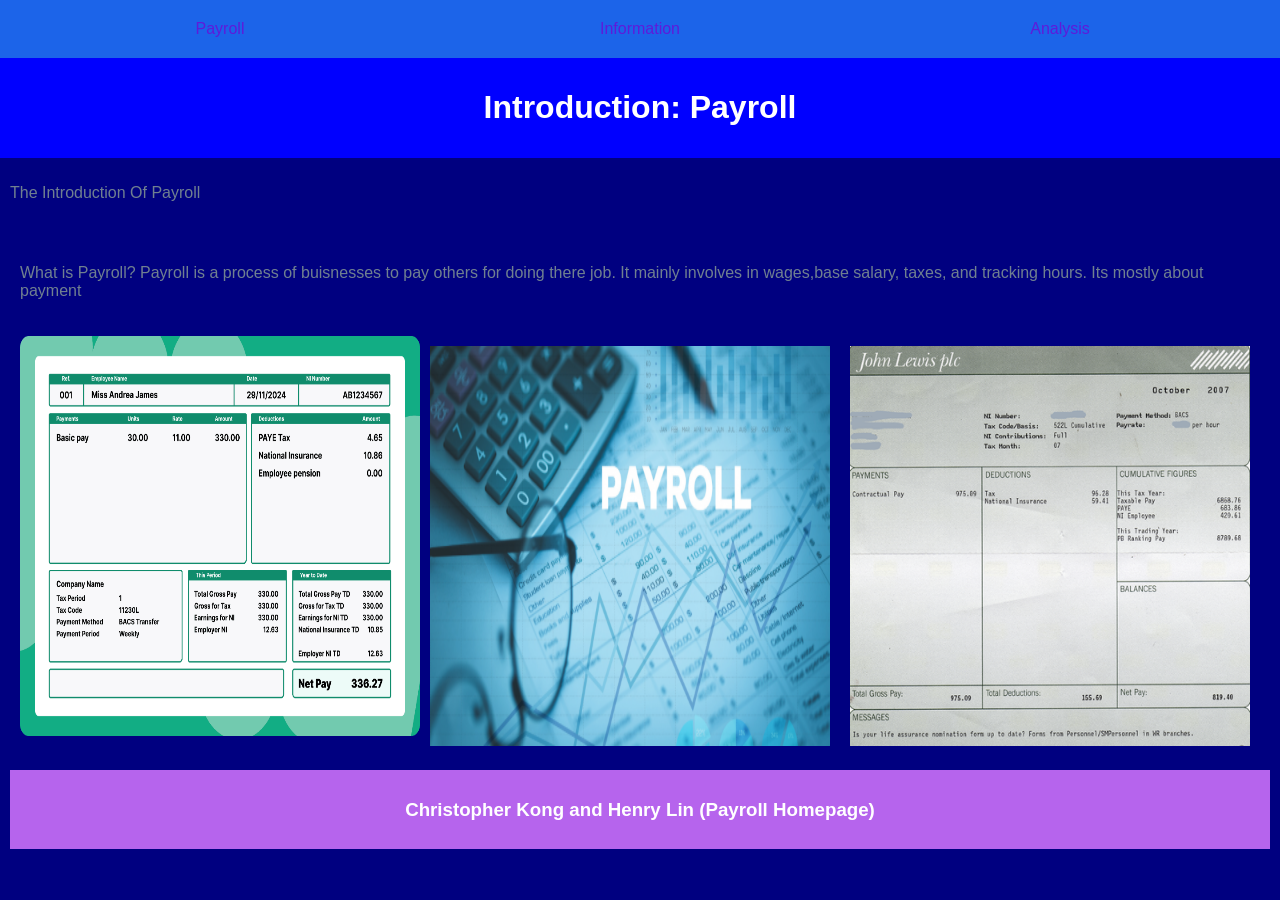
<file: NYC Payroll Project/index.html>
<!DOCTYPE html>
<html>
  <head>
    <meta charset="utf-8">
    <meta name="viewport" content="width=device-width">
    <title>NYC Payroll Project</title>
    <!-- Import libraries and link files  -->
    <link href="style.css" rel="stylesheet" type="text/css"/>
    <link href="c3.css" rel="stylesheet" type="text/css" />
    <script src="c3.js"></script>
    <script src="d3.js"></script>
    <script src="helper.js"></script>  
    <script src="script.js"></script>
   </head>

   <nav class="container">
      <a href="index.html">Payroll</a>
      <a href="Information.html">Information</a>
      <a href="Analysis.html">Analysis</a>
    </nav>
  
  <body onload="init()">
    <div id="banner" class="container center">
      <h1> Introduction: Payroll </h1>
    </div>
    <div class="container subbanner">
      <div>
        <p>The Introduction Of Payroll</p>
       </div>
    </div>
    <div class="container">
      <div id="panel">
        
        
 <div class="container">
      <div id="main">
        <p>What is Payroll? Payroll is a process of buisnesses to pay others for doing there job. It mainly involves in wages,base salary, taxes, and tracking hours. Its mostly about payment<p>
      </div>

      </div>


  <div class="container">
      <div id="main">
        <img src="ne.png" width="400" height="400">
      </div>
    

    <div class="container">
      <div id="main">
        <img src="jp.png" width="400" height="400">
      </div>
    </div>

   <div class="container">
      <div>
        <img src="dl.png" width="400" height="400">
      </div>
       

    

    


    </div>

  </div>



    <div id="footer" class="container center">
      <h3>Christopher Kong and Henry Lin (Payroll Homepage)</h3>
    </div>  
  </body>
</html>
</file>
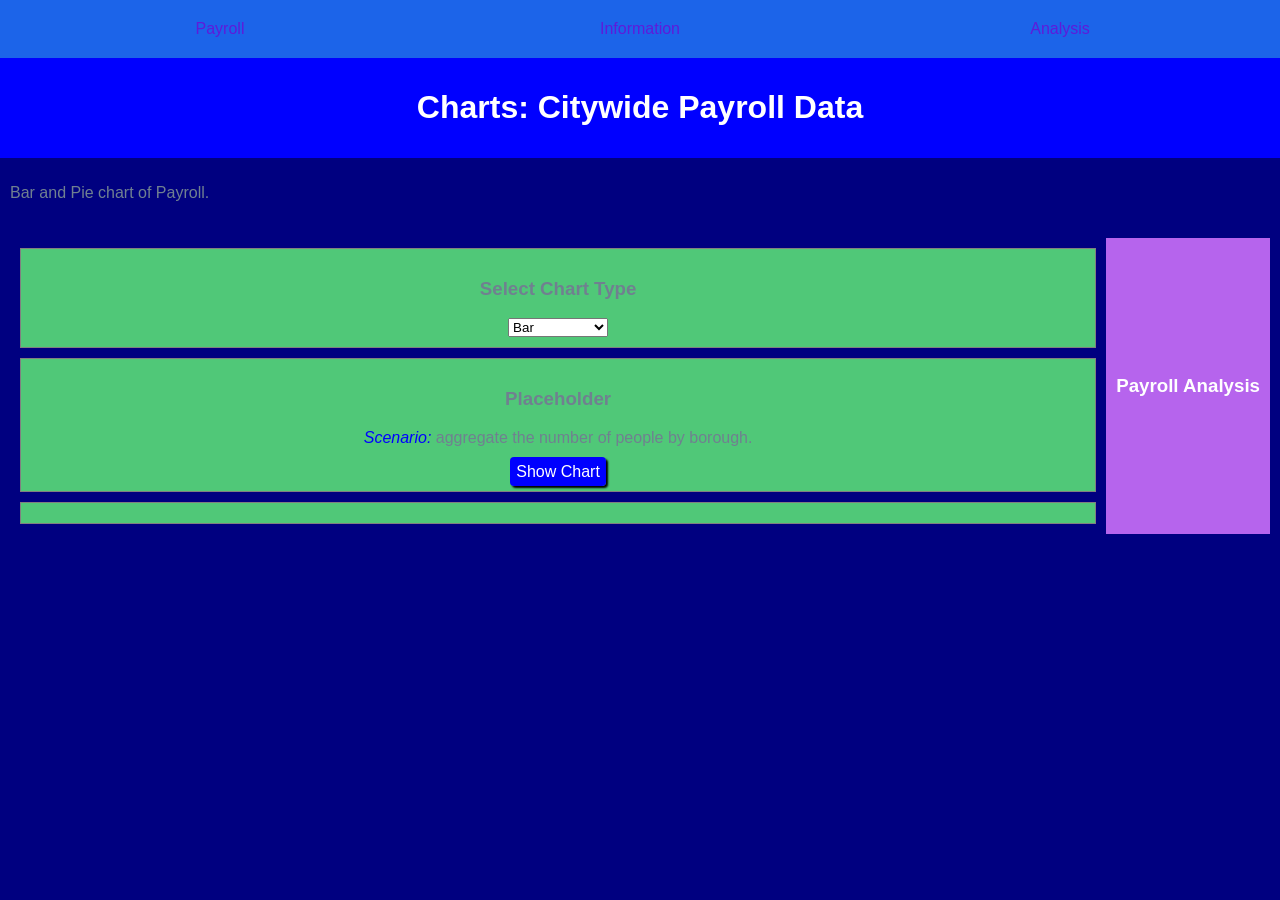
<file: NYC Payroll Project/Analysis.html>
<!DOCTYPE html>
<html>

  <head>
    <meta charset="utf-8">
    <meta name="viewport" content="width=device-width">
    <title>Payroll Analysis</title>
 
    <link href="style.css" rel="stylesheet" type="text/css"/>
    <link href="c3.css" rel="stylesheet" type="text/css" />
    <script src="c3.js"></script>
    <script src="d3.js"></script>
    <script src="helper.js"></script>  
    <script src="script.js"></script>
   </head>

   <nav class="container">
      <a href="index.html">Payroll</a>
      <a href="Information.html">Information</a>
      <a href="Analysis.html">Analysis</a>
    </nav>
  
  <body onload="initB()">
    <div id="banner" class="container center">
      <h1> Charts: Citywide Payroll Data </h1>
    </div>
    <div class="container subbanner">
      <div>
        <p>Bar and Pie chart of Payroll.</p>
       </div>
    </div>
    <div class="container">
      <div id="panel">
        
        <div class="card">
          <h3>Select Chart Type</h3>
          <select id="chartType" style="width:100px;">
            <option value="bar">Bar</option>
            <option value="pie">Pie</option>
          </select>
        </div>
        
        <div class="card">
          <h3>Placeholder</h3>
          <p><span class="highlight">Scenario:</span>  aggregate the number of people by borough.</p>
          <a class="button" onclick="payrollByBorough()"> Show Chart </a>
        </div>
      
      <div class="card">
       <div id="chart"></div> 
      </div>
    </div>

    <div id="footer" class="container center">
      <h3>Payroll Analysis</h3>
    </div>  
  </body>
</html>
</file>
<file: NYC Payroll Project/style.css>
html,body{
  margin:0 auto;
  font-family:Arial;
  color:slategray;
  background-color: navy;
}
.container{
  display:flex;
  padding:10px;
}
.center{
  justify-content:center;
  align-items:center;
}




nav{
  background-color:rgb(28, 100, 233);
}
nav a{
  color:rgb(94, 27, 218);
  padding:10px;
  flex:1;
  text-decoration:none;
  text-align:center;
}
nav a:hover{
  color:rgb(10, 211, 53);
}


#banner{
  background-color:blue;
  color:white;
}
#footer{
  background-color:rgb(182, 100, 237);
  color:white;
  /*position:fixed;*/
  left: 0;
  right: 0;
  bottom:0px;
}
 
.card{
  flex:1;
  margin:10px;
  padding:10px;
  border:1px solid gray;
  text-align:center;
  color:slategray;
  background-color:rgb(80, 200, 120)
}




.highlight{
  font-style:italic;
  color:blue;
}
.heading{
  font-weight:bold;
}
.button{
  text-decoration:none;
  background-color:blue;
  color:white;
  border-radius:4px;
  padding:6px;
  box-shadow:2px 2px 2px black;
}
.button:hover{
  background-color:cornflowerblue;
}
#panel{
  flex:1;
}
.flash{
  max-width:200px;
}
.card img{
  height:100px;
 
}
#output{
  flex-wrap:wrap;
}
</file>
<file: NYC Payroll Project/c3.css>
/*-- Chart --*/

.c3 svg {
  font: 10px sans-serif;
  -webkit-tap-highlight-color: rgba(0, 0, 0, 0);
}

.c3 path, .c3 line {
  fill: none;
  stroke: #000;
}

.c3 text {
  -webkit-user-select: none;
  -moz-user-select: none;
  user-select: none;
}

.c3-legend-item-tile,
.c3-xgrid-focus,
.c3-ygrid,
.c3-event-rect,
.c3-bars path {
  shape-rendering: crispEdges;
}

.c3-chart-arc path {
  stroke: #fff;
}

.c3-chart-arc rect {
  stroke: white;
  stroke-width: 1;
}

.c3-chart-arc text {
  fill: #fff;
  font-size: 13px;
}

/*-- Axis --*/
/*-- Grid --*/
.c3-grid line {
  stroke: #aaa;
}

.c3-grid text {
  fill: #aaa;
}

.c3-xgrid, .c3-ygrid {
  stroke-dasharray: 3 3;
}

/*-- Text on Chart --*/
.c3-text.c3-empty {
  fill: #808080;
  font-size: 2em;
}

/*-- Line --*/
.c3-line {
  stroke-width: 1px;
}

/*-- Point --*/
.c3-circle {
  fill: currentColor;
}

.c3-circle._expanded_ {
  stroke-width: 1px;
  stroke: white;
}

.c3-selected-circle {
  fill: white;
  stroke-width: 2px;
}

/*-- Bar --*/
.c3-bar {
  stroke-width: 0;
}

.c3-bar._expanded_ {
  fill-opacity: 1;
  fill-opacity: 0.75;
}

/*-- Focus --*/
.c3-target.c3-focused {
  opacity: 1;
}

.c3-target.c3-focused path.c3-line, .c3-target.c3-focused path.c3-step {
  stroke-width: 2px;
}

.c3-target.c3-defocused {
  opacity: 0.3 !important;
}

/*-- Region --*/
.c3-region {
  fill: steelblue;
  fill-opacity: 0.1;
}
.c3-region text {
  fill-opacity: 1;
}

/*-- Brush --*/
.c3-brush .extent {
  fill-opacity: 0.1;
}

/*-- Select - Drag --*/
/*-- Legend --*/
.c3-legend-item {
  font-size: 12px;
}

.c3-legend-item-hidden {
  opacity: 0.15;
}

.c3-legend-background {
  opacity: 0.75;
  fill: white;
  stroke: lightgray;
  stroke-width: 1;
}

/*-- Title --*/
.c3-title {
  font: 14px sans-serif;
}

/*-- Tooltip --*/
.c3-tooltip-container {
  z-index: 10;
}

.c3-tooltip {
  border-collapse: collapse;
  border-spacing: 0;
  background-color: #fff;
  empty-cells: show;
  -webkit-box-shadow: 7px 7px 12px -9px #777777;
  -moz-box-shadow: 7px 7px 12px -9px #777777;
  box-shadow: 7px 7px 12px -9px #777777;
  opacity: 0.9;
}

.c3-tooltip tr {
  border: 1px solid #CCC;
}

.c3-tooltip th {
  background-color: #aaa;
  font-size: 14px;
  padding: 2px 5px;
  text-align: left;
  color: #FFF;
}

.c3-tooltip td {
  font-size: 13px;
  padding: 3px 6px;
  background-color: #fff;
  border-left: 1px dotted #999;
}

.c3-tooltip td > span {
  display: inline-block;
  width: 10px;
  height: 10px;
  margin-right: 6px;
}

.c3-tooltip .value {
  text-align: right;
}

/*-- Area --*/
.c3-area {
  stroke-width: 0;
  opacity: 0.2;
}

/*-- Arc --*/
.c3-chart-arcs-title {
  dominant-baseline: middle;
  font-size: 1.3em;
}

.c3-chart-arcs .c3-chart-arcs-background {
  fill: #e0e0e0;
  stroke: #FFF;
}

.c3-chart-arcs .c3-chart-arcs-gauge-unit {
  fill: #000;
  font-size: 16px;
}

.c3-chart-arcs .c3-chart-arcs-gauge-max {
  fill: #777;
}

.c3-chart-arcs .c3-chart-arcs-gauge-min {
  fill: #777;
}

.c3-chart-arc .c3-gauge-value {
  fill: #000;
  /*  font-size: 28px !important;*/
}

.c3-chart-arc.c3-target g path {
  opacity: 1;
}

.c3-chart-arc.c3-target.c3-focused g path {
  opacity: 1;
}

/*-- Zoom --*/
.c3-drag-zoom.enabled {
  pointer-events: all !important;
  visibility: visible;
}

.c3-drag-zoom.disabled {
  pointer-events: none !important;
  visibility: hidden;
}

.c3-drag-zoom .extent {
  fill-opacity: 0.1;
}
</file>
